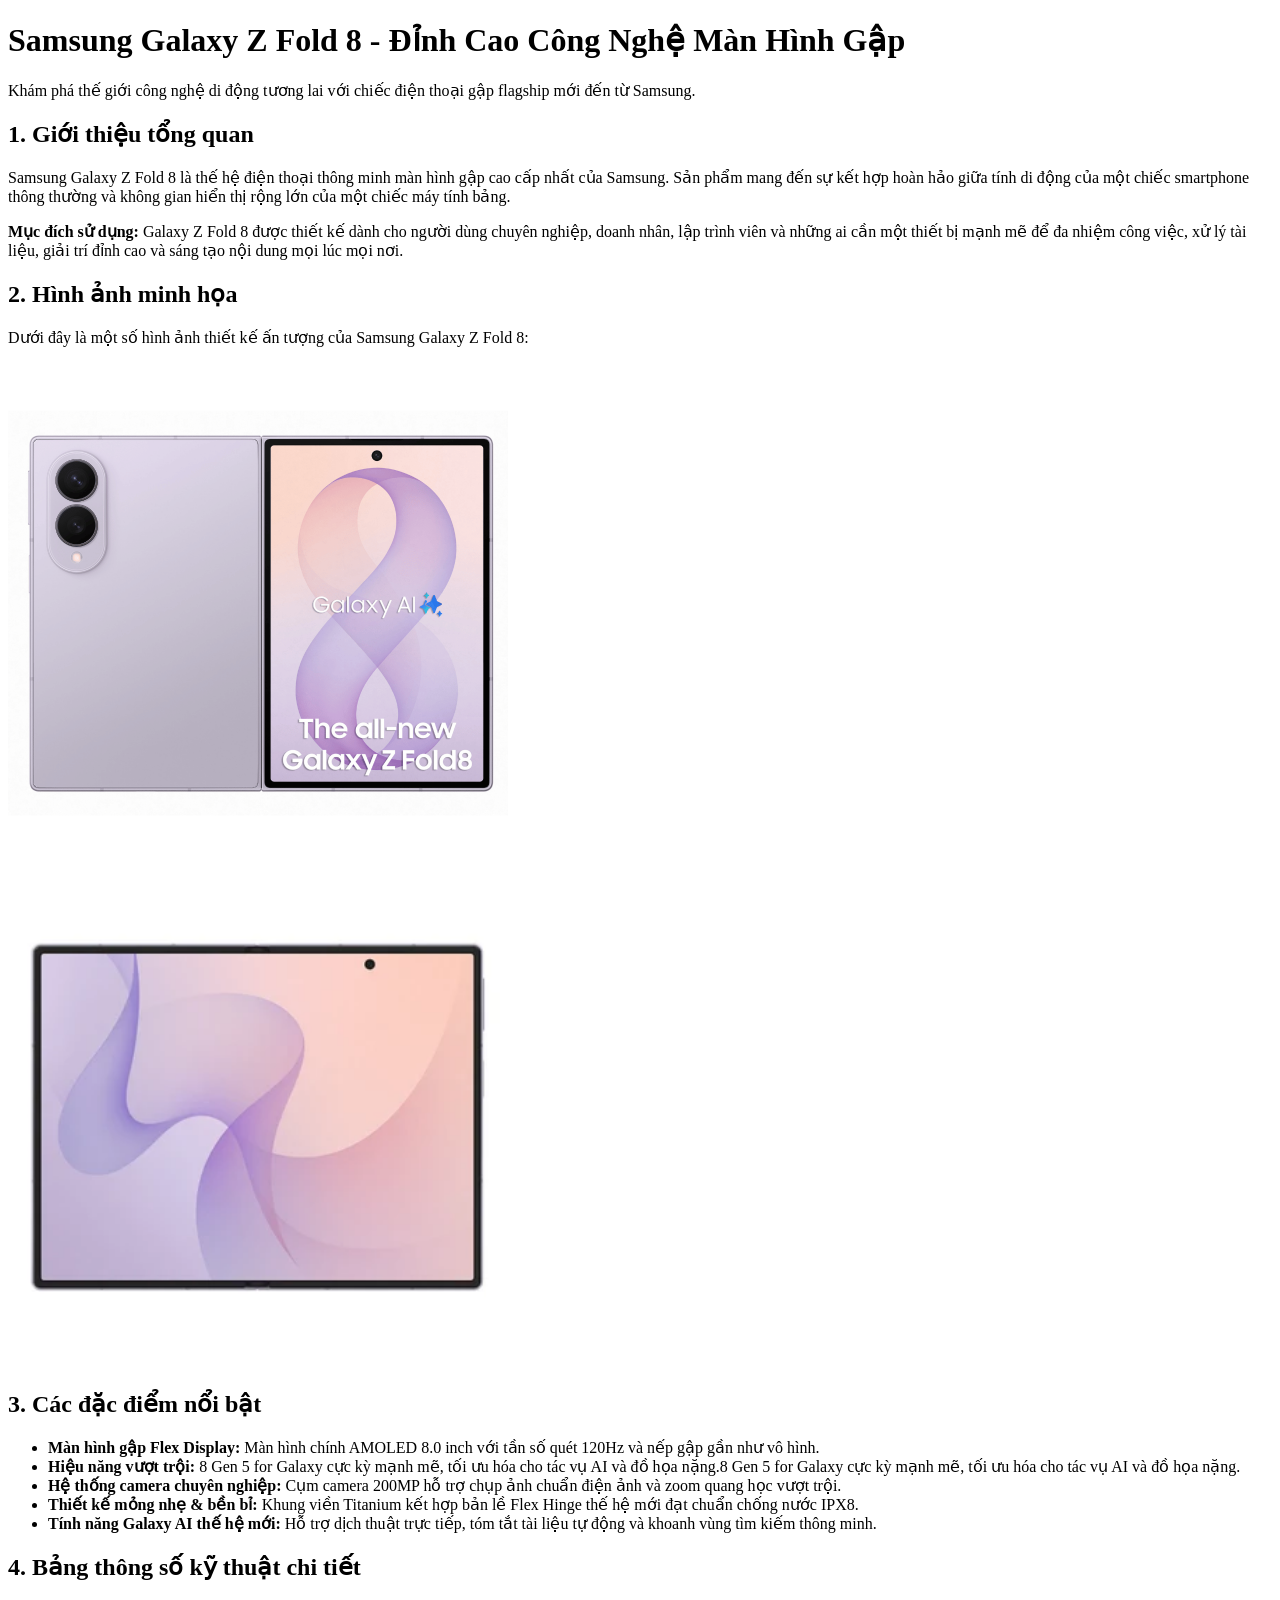
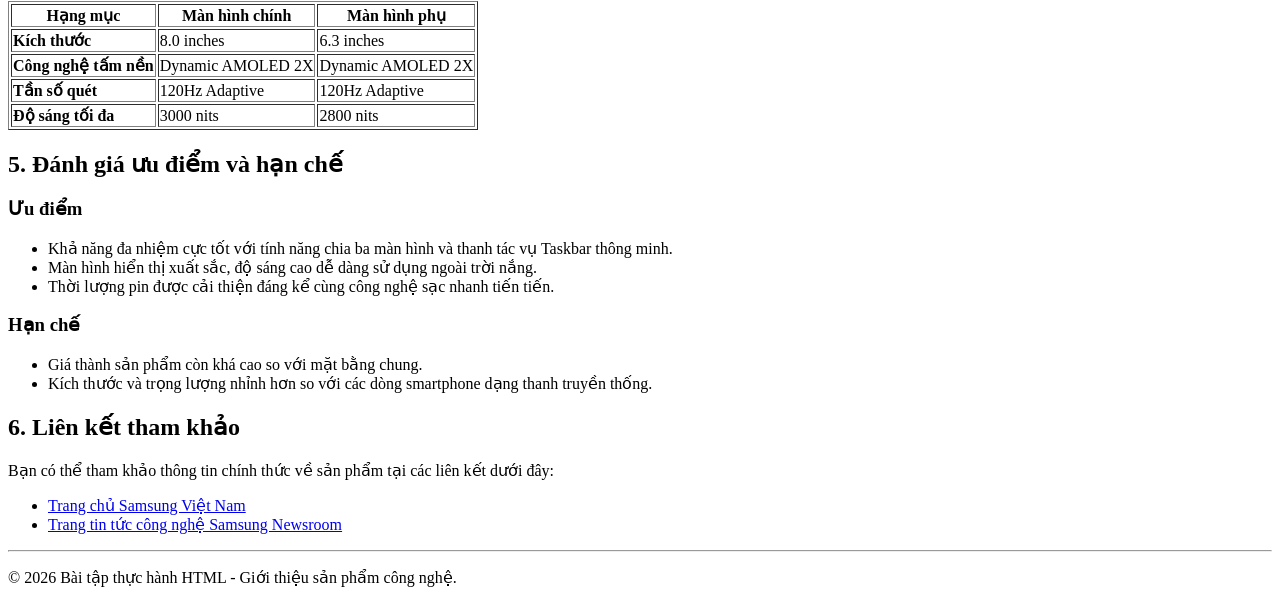
<file: B25DCCC214_TranVanThai_Buoi1/gioiThieuSamSungZfold8.html>
<!DOCTYPE html>
<html lang="en">
<head>
    <meta charset="UTF-8">
    <meta name="viewport" content="width=device-width, initial-scale=1.0">
    <title>Giới thiệu Samsung Galaxy Z Fold 8 2026</title>
</head>
<body>
    <header>
        <h1>Samsung Galaxy Z Fold 8 - Đỉnh Cao Công Nghệ Màn Hình Gập</h1>
        <p>Khám phá thế giới công nghệ di động tương lai với chiếc điện thoại gập flagship mới đến từ Samsung.</p>
    </header>

    <main>
        <section>
            <!--Giới thiệu-->
            <h2>1. Giới thiệu tổng quan</h2>
            <p>Samsung Galaxy Z Fold 8 là thế hệ điện thoại thông minh màn hình gập cao cấp nhất của Samsung. Sản phẩm mang đến sự kết hợp hoàn hảo giữa tính di động của một chiếc smartphone thông thường và không gian hiển thị rộng lớn của một chiếc máy tính bảng.</p>
            <p><strong>Mục đích sử dụng: </strong>Galaxy Z Fold 8 được thiết kế dành cho người dùng chuyên nghiệp, doanh nhân, lập trình viên và những ai cần một thiết bị mạnh mẽ để đa nhiệm công việc, xử lý tài liệu, giải trí đỉnh cao và sáng tạo nội dung mọi lúc mọi nơi.</p>
        </section>

        <section>
            <!--Hình ảnh minh họa-->
            <h2>2. Hình ảnh minh họa</h2>
            <p>Dưới đây là một số hình ảnh thiết kế ấn tượng của Samsung Galaxy Z Fold 8: </p>
            <img src="images/thiet-ke-moi.jpg" alt="Thiết kế siêu mỏng và bản lề mới của Samsung Galaxy Z Fold 8" width="500px">
            <br>
            <img src="images/man-hinh-gap-mo-rong.png" alt="Màn hình gập mở rộng lớn 8.0 inch của Galaxy Z Fold 8" width="500px">
        </section>

        <section>
        <!--Các đặc điểm nổi bật-->
        <h2>3. Các đặc điểm nổi bật</h2>
        <ul>
            <li><strong>Màn hình gập Flex Display: </strong>Màn hình chính AMOLED 8.0 inch với tần số quét 120Hz và nếp gập gần như vô hình.</li>
            <li><strong>Hiệu năng vượt trội: </strong>8 Gen 5 for Galaxy cực kỳ mạnh mẽ, tối ưu hóa cho tác vụ AI và đồ họa nặng.8 Gen 5 for Galaxy cực kỳ mạnh mẽ, tối ưu hóa cho tác vụ AI và đồ họa nặng.</li>
            <li><strong>Hệ thống camera chuyên nghiệp: </strong>Cụm camera 200MP hỗ trợ chụp ảnh chuẩn điện ảnh và zoom quang học vượt trội.</li>
            <li><strong>Thiết kế mỏng nhẹ & bền bỉ: </strong>Khung viền Titanium kết hợp bản lề Flex Hinge thế hệ mới đạt chuẩn chống nước IPX8.</li>
            <li><strong>Tính năng Galaxy AI thế hệ mới: </strong>Hỗ trợ dịch thuật trực tiếp, tóm tắt tài liệu tự động và khoanh vùng tìm kiếm thông minh.</li>
        </ul>
        </section>

        <section>
            <!--Bảng thông tin-->
            <h2>4. Bảng thông số kỹ thuật chi tiết</h2>
            <table border="1">
                <thead>
                    <tr>
                        <th>Hạng mục</th>
                        <th>Màn hình chính</th>
                        <th>Màn hình phụ</th>
                    </tr>
                </thead>

                <tbody>
                    <tr>
                        <td><strong>Kích thước</strong></td>
                        <td>8.0 inches</td>
                        <td>6.3 inches</td>
                    </tr>
                    <tr>
                        <td><strong>Công nghệ tấm nền</strong></td>
                        <td>Dynamic AMOLED 2X</td>
                        <td>Dynamic AMOLED 2X</td>
                    </tr>
                    <tr>
                        <td><strong>Tần số quét</strong></td>
                        <td>120Hz Adaptive</td>
                        <td>120Hz Adaptive</td>
                    </tr>
                    <tr>
                        <td><strong>Độ sáng tối đa</strong></td>
                        <td>3000 nits</td>
                        <td>2800 nits</td>
                    </tr>
                </tbody>
            </table>
        </section>

        <section>
            <!--Ưu điểm và hạn chế-->
            <h2>5. Đánh giá ưu điểm và hạn chế</h2>

            <h3>Ưu điểm</h3>
            <ul>
                <li>Khả năng đa nhiệm cực tốt với tính năng chia ba màn hình và thanh tác vụ Taskbar thông minh.</li>
                <li>Màn hình hiển thị xuất sắc, độ sáng cao dễ dàng sử dụng ngoài trời nắng.</li>
                <li>Thời lượng pin được cải thiện đáng kể cùng công nghệ sạc nhanh tiến tiến.</li>
            </ul>

            <h3>Hạn chế</h3>
            <ul>
                <li>Giá thành sản phẩm còn khá cao so với mặt bằng chung.</li>
                <li>Kích thước và trọng lượng nhỉnh hơn so với các dòng smartphone dạng thanh truyền thống.</li>
            </ul>
        </section>

        <section>
            <!--Liên kết-->
            <h2>6. Liên kết tham khảo</h2>
            <p>Bạn có thể tham khảo thông tin chính thức về sản phẩm tại các liên kết dưới đây:</p>
            <ul>
                <li><a href="https://www.samsung.com" target="_blank">Trang chủ Samsung Việt Nam</a></li>
                <li><a href="https//news.samsung.com" targer="_blank">Trang tin tức công nghệ Samsung Newsroom</a></li>
            </ul>
        </section>
    </main>

    <footer>
        <hr>
        <p>&copy; 2026 Bài tập thực hành HTML - Giới thiệu sản phẩm công nghệ.</p>
    </footer>
</body>
</html>
</file>
